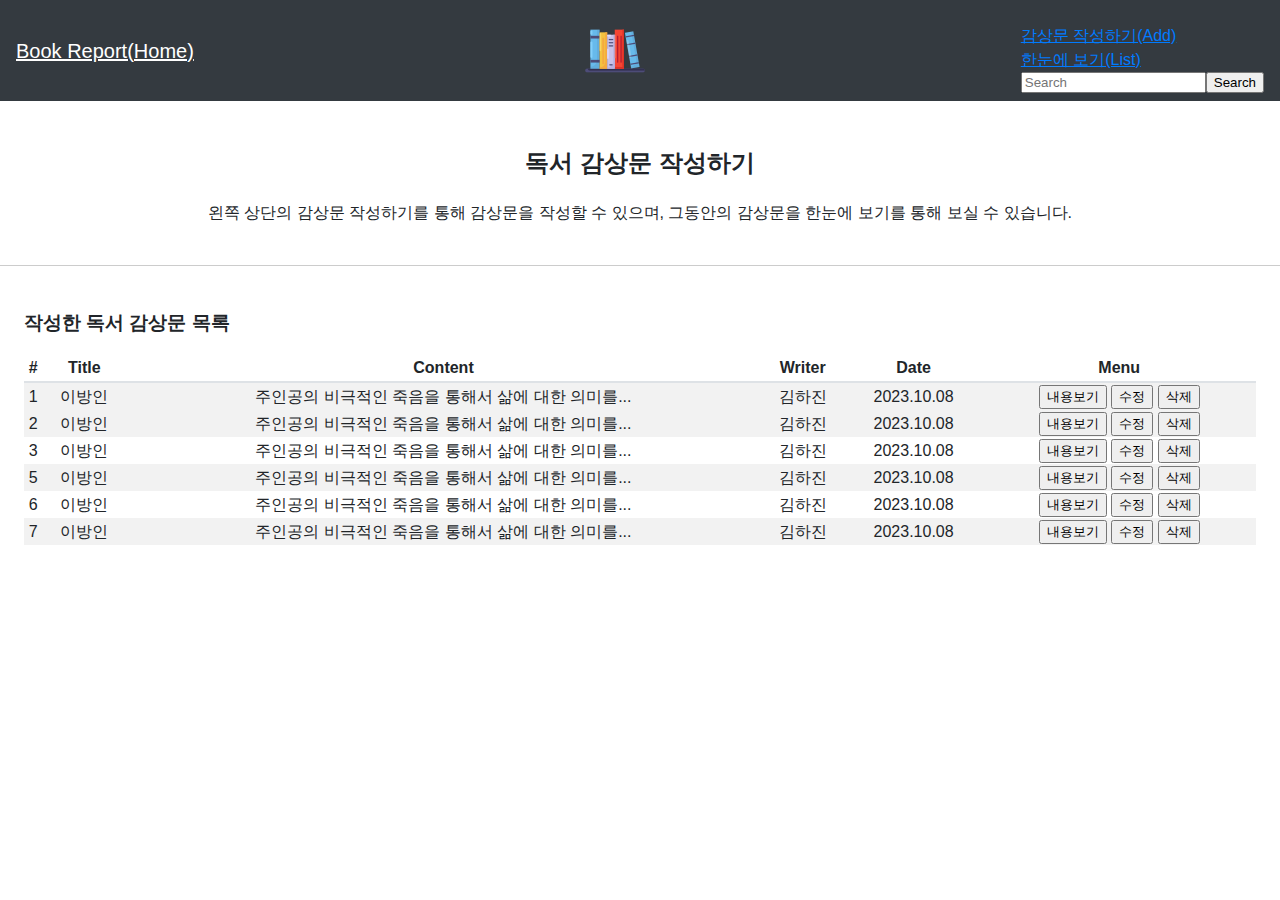
<file: index.html>
<!DOCTYPE html>
<html lang="en">
<head>
    <meta charset="utf-8">
    <meta name="viewport" content="width=device-width, initial-scale=1, shrink-to-fit=no">
    <meta name="description" content="">
    <meta name="author" content="Mark Otto, Jacob Thornton, and Bootstrap contributors">
    <meta name="generator" content="Hugo 0.101.0">
    <title>Starter Template · Bootstrap v4.6</title>
    <link rel="stylesheet" href="formal.css">
    <link rel="stylesheet" type="text/css" href="my.css" media="screen and (max-width: 768px)">
  </head>

  <script>
    function delete_list(){
      confirm("게시물을 삭제할까요?");
      return;
    }
  </script>
<body>

<nav class="navbar navbar-expand-md navbar-dark bg-dark fixed-top">
    <a class="navbar-brand ml-auto" href="index.html"> Book Report(Home)</a>
    <img src="./icon/Book.png" alt="icon">
  </button>

  <div class="collapse navbar-collapse" id="navbarsExampleDefault">
    <ul class="navbar-nav mr-auto">
      <li class="nav-item active">
        <a class="nav-link" href="add.html">감상문 작성하기(Add)<span class="sr-only"></span></a>
      </li>
      <li class="nav-item">
        <a class="nav-link" href="list.html">한눈에 보기(List)</a>
      </li>
    </ul>
    <form class="form-inline my-2 my-lg-0">
      <input class="form-control mr-sm-2" type="text" placeholder="Search" aria-label="Search">
      <button class="btn btn-secondary my-2 my-sm-0" type="submit">Search</button>
    </form>
  </div>
</nav>

<main role="main" class="container">
  <div class="starter-template">
    <h2>독서 감상문 작성하기</h2>
    <p class="lead">왼쪽 상단의 감상문 작성하기를 통해 감상문을 작성할 수 있으며, 그동안의 감상문을 한눈에 보기를 통해 보실 수 있습니다.</p>
  </div>
  
  <div class="table-responsive">
    <h3>작성한 독서 감상문 목록</h3>
    <table class="table table-striped table-sm">
      <thead>
        <tr>
          <th>#</th>
          <th>Title</th>
          <th>Content</th>
          <th>Writer</th>
          <th>Date</th>
          <th>Menu</th>
        </tr>
      </thead>
      <tbody>
        <tr>
          <td>1</td>
          <td>이방인</td>
          <td>주인공의 비극적인 죽음을 통해서 삶에 대한 의미를... </td>
          <td>김하진</td>
          <td>2023.10.08</td>
          <td>
            <button class="btn btn-primary btn-sm edit-button" onclick="location.href='view.html'">내용보기</button>
            <button class="btn btn-primary btn-sm edit-button" onclick="location.href='edit.html'">수정</button>
            <button class="btn btn-danger btn-sm delete-button" onclick="delete_list()">삭제</button>
          </td>
        </tr>
        <tr>
        </tr>
        <tr>
          <td>2</td>
          <td>이방인</td>
          <td>주인공의 비극적인 죽음을 통해서 삶에 대한 의미를... </td>
          <td>김하진</td>
          <td>2023.10.08</td>
          <td>
            <button class="btn btn-primary btn-sm edit-button" onclick="location.href='view.html'">내용보기</button>
            <button class="btn btn-primary btn-sm edit-button" onclick="location.href='edit.html'">수정</button>
            <button class="btn btn-danger btn-sm delete-button" onclick="delete_list()">삭제</button>
          </td>
        </tr>
        <tr>
          <td>3</td>
          <td>이방인</td>
          <td>주인공의 비극적인 죽음을 통해서 삶에 대한 의미를... </td>
          <td>김하진</td>
          <td>2023.10.08</td>
          <td>
            <button class="btn btn-primary btn-sm edit-button" onclick="location.href='view.html'">내용보기</button>
            <button class="btn btn-primary btn-sm edit-button" onclick="location.href='edit.html'">수정</button>
            <button class="btn btn-danger btn-sm delete-button" onclick="delete_list()">삭제</button>
          </td>
        </tr>
        <tr>
          <td>5</td>
          <td>이방인</td>
          <td>주인공의 비극적인 죽음을 통해서 삶에 대한 의미를... </td>
          <td>김하진</td>
          <td>2023.10.08</td>
          <td>
            <button class="btn btn-primary btn-sm edit-button" onclick="location.href='view.html'">내용보기</button>
            <button class="btn btn-primary btn-sm edit-button" onclick="location.href='edit.html'">수정</button>
            <button class="btn btn-danger btn-sm delete-button" onclick="delete_list()">삭제</button>
          </td>
        </tr>
        <tr>
          <td>6</td>
          <td>이방인</td>
          <td>주인공의 비극적인 죽음을 통해서 삶에 대한 의미를... </td>
          <td>김하진</td>
          <td>2023.10.08</td>
          <td>
            <button class="btn btn-primary btn-sm edit-button" onclick="location.href='view.html'">내용보기</button>
            <button class="btn btn-primary btn-sm edit-button" onclick="location.href='edit.html'">수정</button>
            <button class="btn btn-danger btn-sm delete-button" onclick="delete_list()">삭제</button>
          </td>
        </tr>
        <tr>
          <td>7</td>
          <td>이방인</td>
          <td>주인공의 비극적인 죽음을 통해서 삶에 대한 의미를... </td>
          <td>김하진</td>
          <td>2023.10.08</td>
          <td>
            <button class="btn btn-primary btn-sm edit-button" onclick="location.href='view.html'">내용보기</button>
            <button class="btn btn-primary btn-sm edit-button" onclick="location.href='edit.html'">수정</button>
            <button class="btn btn-danger btn-sm delete-button" onclick="delete_list()">삭제</button>
          </td>
        </tr>
      </tbody>
    </table>
  </div>
</main>


</body>
</html>
</file>
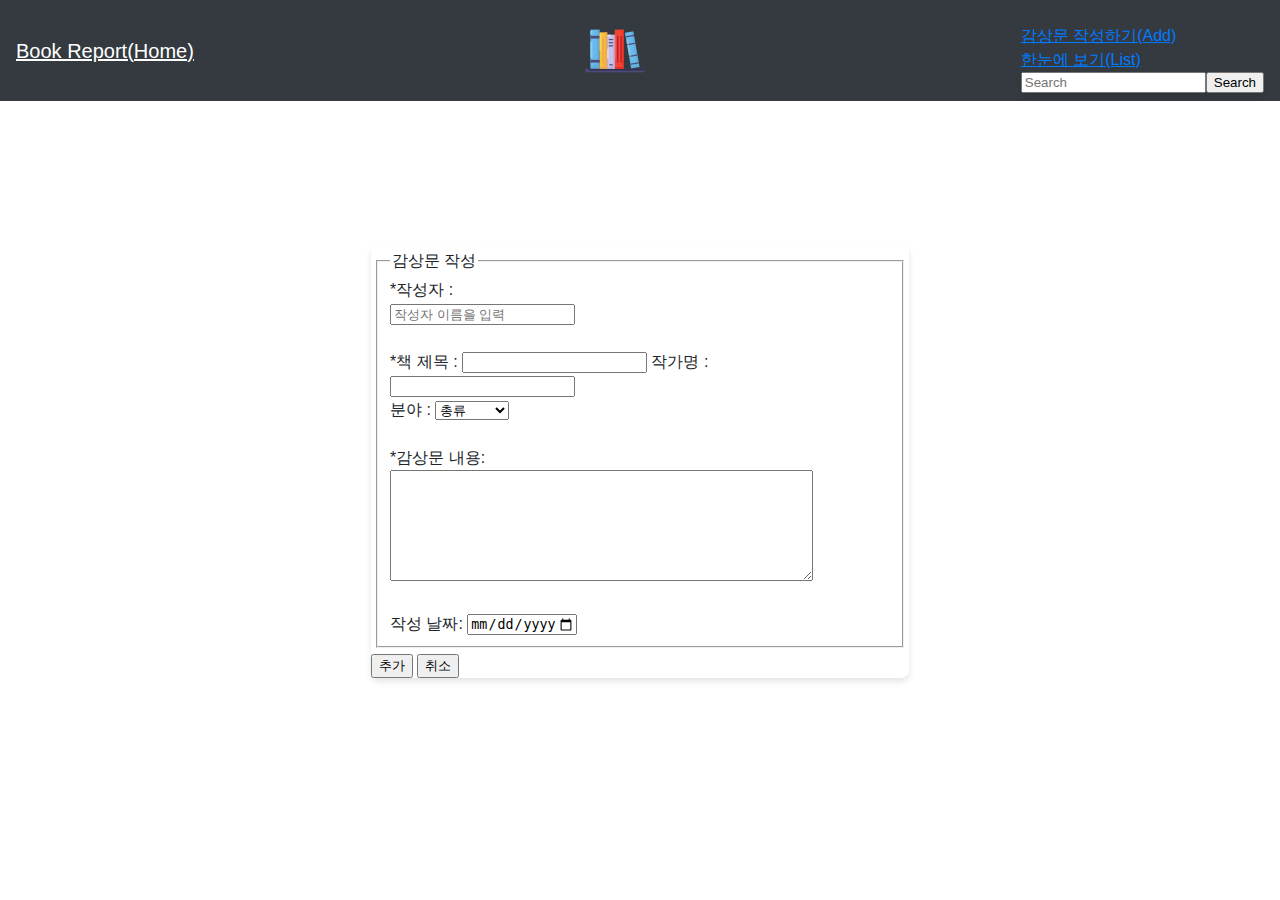
<file: add.html>
<!doctype html>
<html lang="en">
  <head>
    <meta charset="utf-8">
    <meta name="viewport" content="width=device-width, initial-scale=1, shrink-to-fit=no">
    <meta name="description" content="">
    <meta name="author" content="Mark Otto, Jacob Thornton, and Bootstrap contributors">
    <meta name="generator" content="Hugo 0.101.0">
    <title>Starter Template · Bootstrap v4.6</title>
    <style>
    .center-form {
            display: flex;
            justify-content: center;
            align-items: center;
            min-height: 80vh;
        }
    form {
            border-radius: 8px;
            box-shadow: 0 4px 6px rgba(0, 0, 0, 0.1);
        }
    </style>

    <link rel = "stylesheet" href="formal.css">
    <link rel="stylesheet" type="text/css" href="my.css" media="screen and (max-width: 768px)">


    <script>
      function checkValue(){

        var user = document.formX.uname;
        var title = document.formX.title;
        var report = document.formX.report;

        if(user.value == ''){
           alert("작성자 명을 입력하세요!");
           user.focus(); 
            return;
        }

        if(title.value == ''){
           alert("책 제목을 입력하세요!");
           title.focus(); 
            return;
        }

        if(report.value == ''){
           alert("감상문 내용을 입력하세요!");
           title.focus(); 
            return;
        }

        
        document.formX.submit();

        alert("게시물이 추가됩니다.");
        return;
      }
    </script>
  </head>
  <body>
    
<nav class="navbar navbar-expand-md navbar-dark bg-dark fixed-top">
  <a class="navbar-brand ml-auto" href="index.html"> Book Report(Home)</a>
  <img src="./icon/Book.png" alt="icon">
  </button>

  <div class="collapse navbar-collapse" id="navbarsExampleDefault">
    <ul class="navbar-nav mr-auto">
      <li class="nav-item active">
        <a class="nav-link" href="add.html">감상문 작성하기(Add)<span class="sr-only"></span></a>
      </li>
      <li class="nav-item">
        <a class="nav-link" href="list.html">한눈에 보기(List)</a>
      </li>
    </ul>
    <form class="form-inline my-2 my-lg-0">
      <input class="form-control mr-sm-2" type="text" placeholder="Search" aria-label="Search">
      <button class="btn btn-secondary my-2 my-sm-0" type="submit">Search</button>
    </form>
  </div>
</nav>
<div class="center-form">
    <form name = "formX" action="form_ok.php" method="post">
        <fieldset style="width: 500px; margin: 5px;">
            <legend>감상문 작성</legend>

            <label for="uname"><span>*</span>작성자 :</label><br>
            <input type="text" id="uname" name="uname" placeholder="작성자 이름을 입력" ><br><br>
            
            <label for="title"><span>*</span>책 제목 :</label>
            <input type="text" id="title" name="title">

            <label for="author">작가명 :</label>
            <input type="text" id="author" name="author" ><br>

            분야 : 
            <select name="type">
                <option value="1">총류</option>
                <option value="2">철학</option>
                <option value="3">종교</option>
                <option value="4">사회과학</option>
                <option value="5">순수과학</option>
                <option value="6">기술과학</option>
                <option value="7">예술</option>
                <option value="8">언어</option>
                <option value="9">문학</option>
                <option value="10">역사</option>
            </select><br><br>

            <span>*</span>감상문 내용:<br>
            <textarea name="report" id="report" cols="50" rows="7" ></textarea>
            <br><br>

            작성 날짜:
            <input type="date" min="1950-01-01" max="2023-12-31" name="fromdate"><br>

        </fieldset>

        <input type="button" value="추가" onclick="checkValue()"> <input type="reset" value="취소">
    </form>
</div>
</body>
</html>
</file>
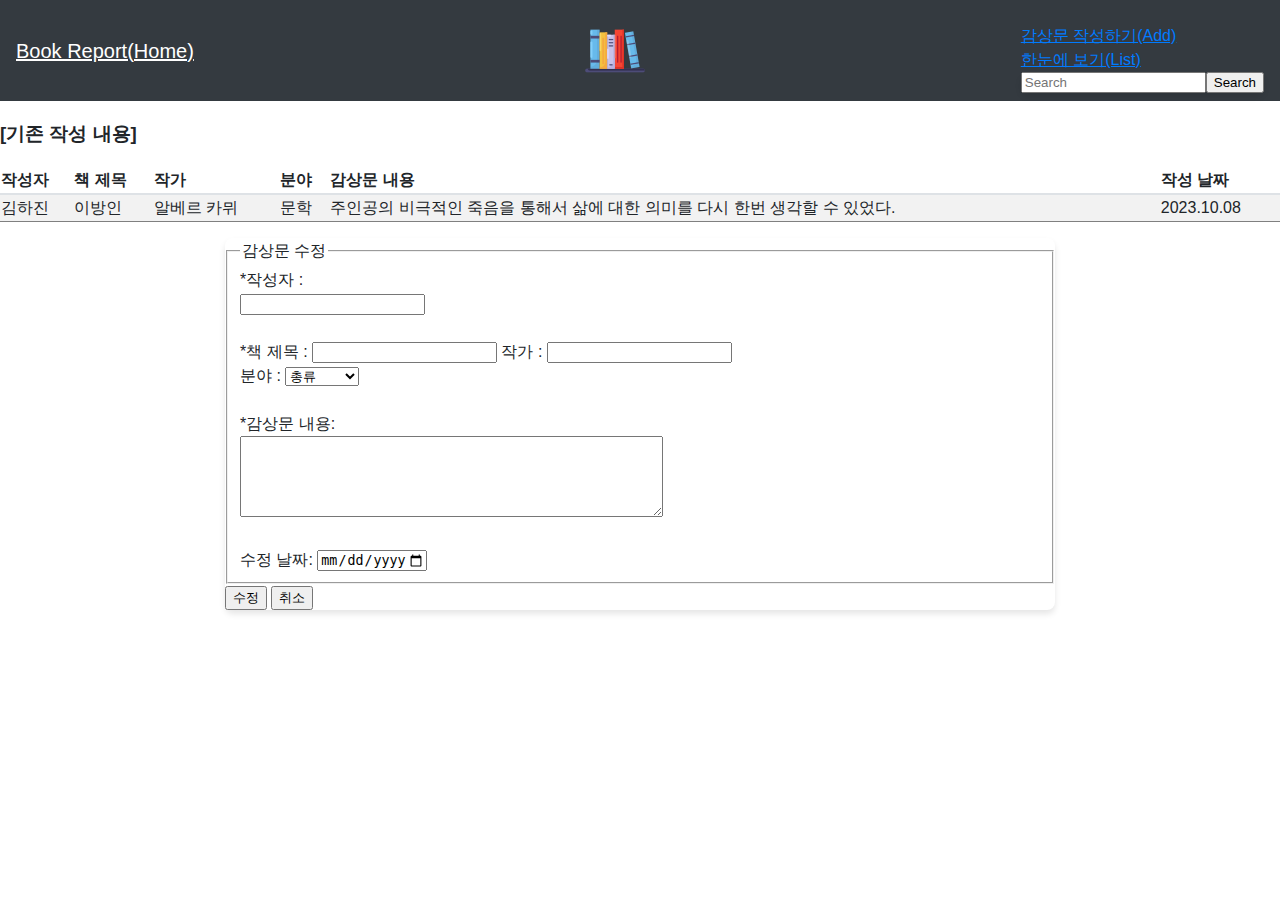
<file: edit.html>
<!DOCTYPE html>
<html lang="en">
<head>
    <meta charset="utf-8">
    <meta name="viewport" content="width=device-width, initial-scale=1, shrink-to-fit=no">
    <meta name="description" content="">
    <meta name="author" content="Mark Otto, Jacob Thornton, and Bootstrap contributors">
    <meta name="generator" content="Hugo 0.101.0">
    <title>Starter Template · Bootstrap v4.6</title>
    <style>
    .center-form {
            display: flex;
            justify-content: center;
            align-items: center;
        }
    form {
            border-radius: 8px;
            box-shadow: 0 4px 6px rgba(0, 0, 0, 0.1);
        }
    table {
      border-bottom: 1px solid #ccc;
    }
    </style>

    <link rel="stylesheet" href="formal.css">
    <link rel="stylesheet" type="text/css" href="my.css" media="screen and (max-width: 768px)">


    <script>
      function checkValue(){

        var user = document.formX.uname;
        var title = document.formX.title;
        var report = document.formX.report;

        if(user.value == ''){
           alert("작성자 명을 입력하세요!");
           user.focus();
            return;
        }

        if(title.value == ''){
           alert("책 제목을 입력하세요!");
           title.focus();
            return;
        }

        if(report.value == ''){
           alert("감상문 내용을 입력하세요!");
           title.focus();
            return;
        }

        document.formX.submit();

        confirm("게시물을 수정할까요?");
        return;
      }
    </script>
</head>
<body>
    
<nav class="navbar navbar-expand-md navbar-dark bg-dark fixed-top">
  <a class="navbar-brand ml-auto" href="index.html"> Book Report(Home)</a>
  <img src="./icon/Book.png" alt="icon">
  </button>

  <div class="collapse navbar-collapse" id="navbarsExampleDefault">
    <ul class="navbar-nav mr-auto">
      <li class="nav-item active">
        <a class="nav-link" href="add.html">감상문 작성하기(Add)<span class="sr-only"></span></a>
      </li>
      <li class="nav-item">
        <a class="nav-link" href="list.html">한눈에 보기(List)</a>
      </li>
    </ul>
    <form class="form-inline my-2 my-lg-0">
      <input class="form-control mr-sm-2" type="text" placeholder="Search" aria-label="Search">
      <button class="btn btn-secondary my-2 my-sm-0" type="submit">Search</button>
    </form>
  </div>
</nav>

<table class="table table-striped table-sm">
  <h3>[기존 작성 내용] </h3>
  <thead>
    <tr>
      <th>작성자</th>
      <th>책 제목</th>
      <th>작가</th>
      <th>분야</th>
      <th>감상문 내용</th>
      <th>작성 날짜</th>
    </tr>
  </thead>
  <tbody>
    <tr>
      <td>김하진</td>
      <td>이방인</td>
      <td>알베르 카뮈</td>
      <td>문학</td>
      <td>주인공의 비극적인 죽음을 통해서 삶에 대한 의미를 다시 한번 생각할 수 있었다.</td>
      <td>2023.10.08</td>
    </tr>
  </tbody>
</table>

<div class="center-form">
     <form name = "formX" action="form_ok.php" method="post">
        <fieldset style="width: 800px; margin: 1px;">
            <legend>감상문 수정</legend>

            <label for="uname"><span>*</span>작성자 :</label><br>
            <input type="text" id="uname" name="uname"  ><br><br>
            
            <label for="title"><span>*</span>책 제목 :</label>
            <input type="text" id="title" name="title" >

            <label for="author">작가 :</label>
            <input type="text" id="author" name="author"><br>

            분야 : 
            <select name="type">
                <option value="1">총류</option>
                <option value="2">철학</option>
                <option value="3">종교</option>
                <option value="4">사회과학</option>
                <option value="5">순수과학</option>
                <option value="6">기술과학</option>
                <option value="7">예술</option>
                <option value="8">언어</option>
                <option value="9">문학</option>
                <option value="10">역사</option>
            </select><br><br>

            <span>*</span>감상문 내용:<br>
            <textarea name="report" id="report" cols="50" rows="5"></textarea>
            <br><br>

            수정 날짜:
            <input type="date" min="1950-01-01" max="2023-12-31" name="fromdate" ><br>

        </fieldset>

        <input type="button" value="수정" onclick="checkValue()"> <input type="reset" value="취소">
    </form>
</div>
</body>
</html>
</file>
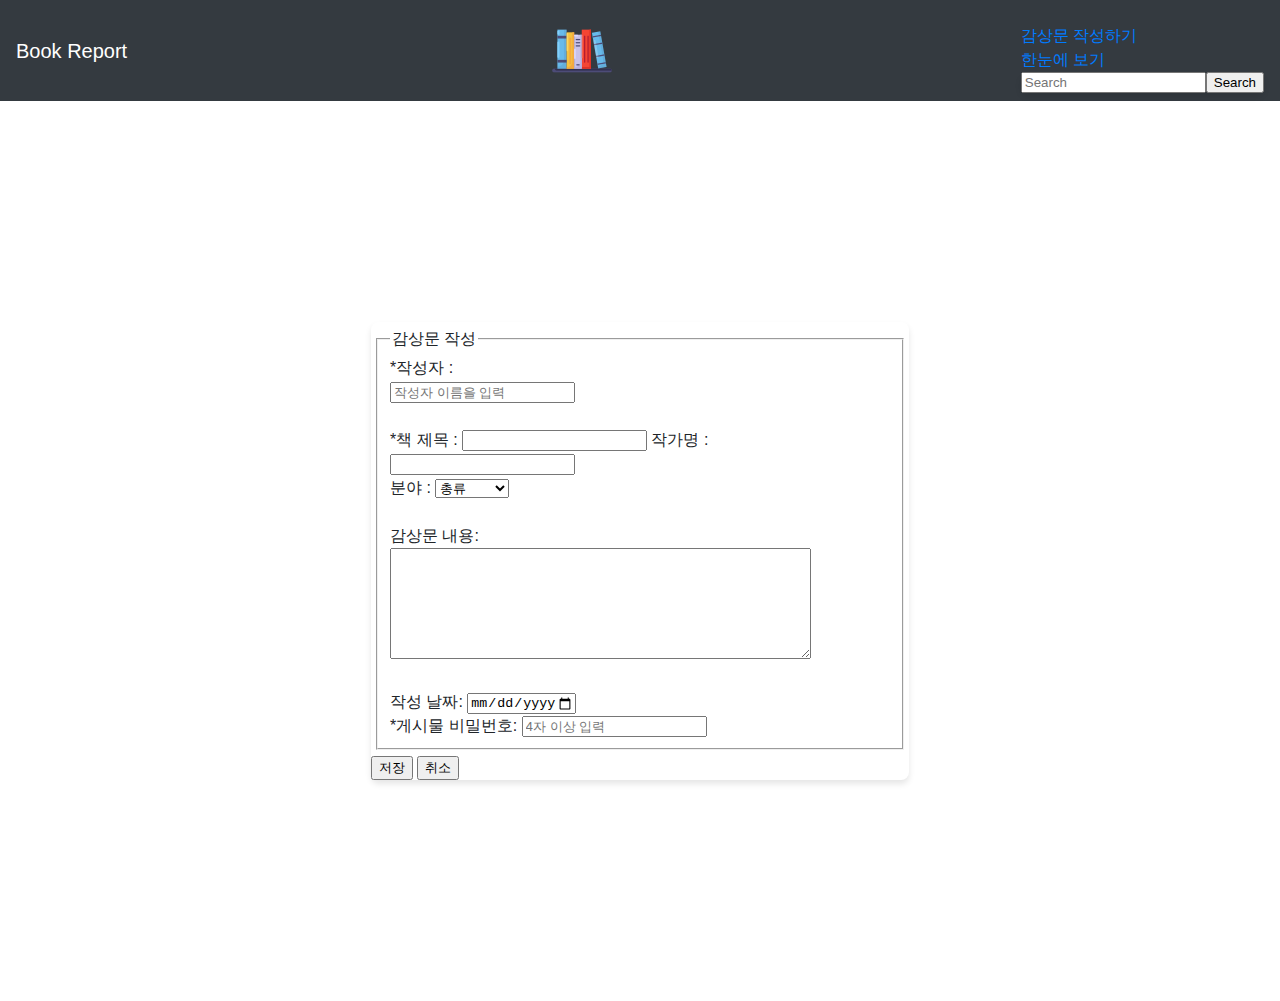
<file: form.html>
<!doctype html>
<html lang="en">
  <head>
    <meta charset="utf-8">
    <meta name="viewport" content="width=device-width, initial-scale=1, shrink-to-fit=no">
    <meta name="description" content="">
    <meta name="author" content="Mark Otto, Jacob Thornton, and Bootstrap contributors">
    <meta name="generator" content="Hugo 0.101.0">
    <title>Starter Template · Bootstrap v4.6</title>
    <style>
      .fixed-top {
        position: fixed;
        top: 0;
        right: 0;
        left: 0;
        z-index: 1030;
      }
      .bg-dark {
        background-color: #343a40!important;
      }
      .navbar {
        position: relative;
        display: flex;
        flex-wrap: wrap;
        align-items: center;
        justify-content: space-between;
        padding-top: 0.5rem;
        padding-right: 1rem;
        padding-bottom: 0.5rem;
        padding-left: 1rem;
      }
      .navbar-toggler-icon {
        display: inline-block;
        width: 1.5em;
        height: 1.5em;
        vertical-align: middle;
        content: "";
      }
      .navbar-brand {
        display: inline-block;
        padding-top: .3125rem;
        padding-bottom: .3125rem;
        margin-right: 1rem;
        font-size: 1.25rem;
        line-height: inherit;
        white-space: nowrap;
        color: #fff;
      }
      .navbar-nav {
        display: flex;
        flex-direction: column;
        padding-left: 0;
        margin-bottom: 0;
        list-style: none;
      }

      .form-inline {
        display: flex;
        flex-wrap: wrap;
        align-items: center;
      }
      a {
        color: #007bff;
        text-decoration: none;
        background-color: transparent;
      }
      .navbar-dark .navbar-toggler {
        color: rgba(255,255,255,.5);
        border-color: rgba(255,255,255,.1);
      }
      .navbar-toggler {
        padding: .25rem .75rem;
        font-size: 1.25rem;
        line-height: 1;
        background-color: transparent;
        border: 1px solid transparent;
        border-radius: .25rem;
      }
      body {
        margin: 0;
        padding: 0;
        font-family: -apple-system, BlinkMacSystemFont, "Segoe UI", Roboto, "Helvetica Neue", Arial, "Noto Sans", "Liberation Sans", sans-serif, "Apple Color Emoji", "Segoe UI Emoji", "Segoe UI Symbol", "Noto Color Emoji";
        font-size: 1rem;
        font-weight: 400;
        line-height: 1.5;
        color: #212529;
        text-align: left;
        background-color: #fff;
    }
    .center-form {
            display: flex;
            justify-content: center;
            align-items: center;
            min-height: 100vh;
        }
    form {
            border-radius: 8px;
            box-shadow: 0 4px 6px rgba(0, 0, 0, 0.1);
        }
    </style>
  </head>
  <body>
    
<nav class="navbar navbar-expand-md navbar-dark bg-dark fixed-top">
  <a class="navbar-brand ml-auto" href="#"> Book Report</a>
  <img src="./icon/Book.png" alt="icon">
  </button>

  <div class="collapse navbar-collapse" id="navbarsExampleDefault">
    <ul class="navbar-nav mr-auto">
      <li class="nav-item active">
        <a class="nav-link" href="#">감상문 작성하기<span class="sr-only"></span></a>
      </li>
      <li class="nav-item">
        <a class="nav-link" href="#">한눈에 보기</a>
      </li>
    </ul>
    <form class="form-inline my-2 my-lg-0">
      <input class="form-control mr-sm-2" type="text" placeholder="Search" aria-label="Search">
      <button class="btn btn-secondary my-2 my-sm-0" type="submit">Search</button>
    </form>
  </div>
</nav>
<div class="center-form">
    <form action="form_ok.php" method="post">
        <fieldset style="width: 500px; margin: 5px;">
            <legend>감상문 작성</legend>

            <label for="uname"><span>*</span>작성자 :</label><br>
            <input type="text" id="uname" name="uname" placeholder="작성자 이름을 입력" required><br><br>
            
            <label for="title"><span>*</span>책 제목 :</label>
            <input type="text" id="title" name="title" required>

            <label for="author">작가명 :</label>
            <input type="text" id="author" name="author" required><br>

            분야 : 
            <select name="type">
                <option value="1">총류</option>
                <option value="2">철학</option>
                <option value="3">종교</option>
                <option value="4">사회과학</option>
                <option value="5">순수과학</option>
                <option value="6">기술과학</option>
                <option value="7">예술</option>
                <option value="8">언어</option>
                <option value="9">문학</option>
                <option value="10">역사</option>
            </select><br><br>

            감상문 내용:<br>
            <textarea name="context" id="introduce" cols="50" rows="7" required></textarea>
            <br><br>

            작성 날짜:
            <input type="date" min="1950-01-01" max="2023-12-31" name="fromdate"><br>


            <label for="pwd"><span>*</span>게시물 비밀번호:</label>
            <input type="password" id="pwd" name="pwd" placeholder="4자 이상 입력" required><br>

        </fieldset>

        <input type="submit" value="저장"> <input type="reset" value="취소">
    </form>
</div>
</body>
</html>
</file>
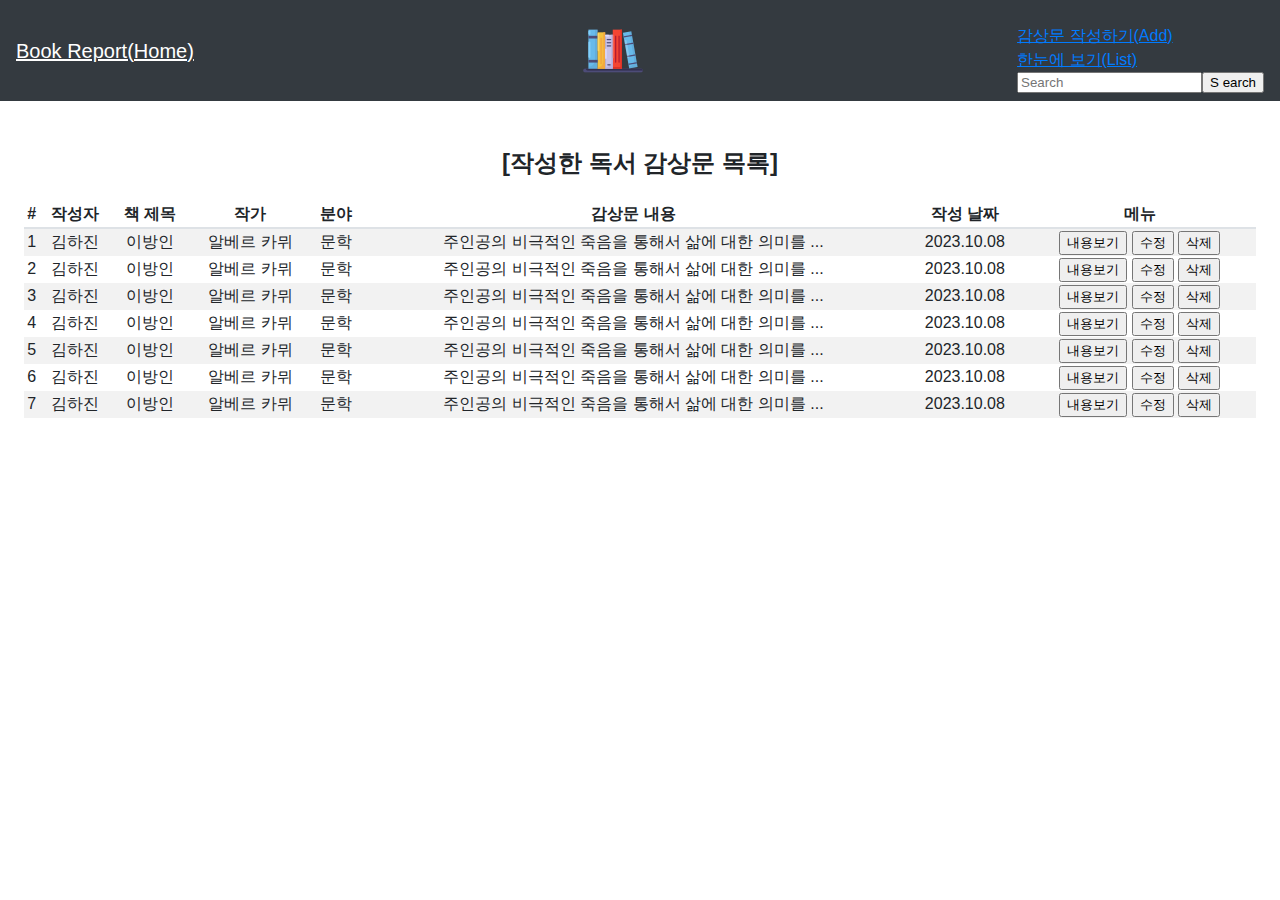
<file: list.html>
<!DOCTYPE html>
<html lang="en">
    <head>
        <meta charset="utf-8">
        <meta name="viewport" content="width=device-width, initial-scale=1, shrink-to-fit=no">
        <meta name="description" content="">
        <meta name="author" content="Mark Otto, Jacob Thornton, and Bootstrap contributors">
        <meta name="generator" content="Hugo 0.101.0">
        <title>Starter Template · Bootstrap v4.6</title>
      
        <link rel = "stylesheet" href="formal.css">
        <link rel="stylesheet" type="text/css" href="my.css" media="screen and (max-width: 768px)">
        
      </head>
      <script>
        function delete_list(){
          confirm("게시물을 삭제할까요?");
          return;
        }
      </script>
<body>
  <nav class="navbar navbar-expand-md navbar-dark bg-dark fixed-top">
    <a class="navbar-brand ml-auto" href="index.html"> Book Report(Home)</a>
    <img src="./icon/Book.png" alt="icon">
  </button>

  <div class="collapse navbar-collapse" id="navbarsExampleDefault">
    <ul class="navbar-nav mr-auto">
      <li class="nav-item active">
        <a class="nav-link" href="add.html">감상문 작성하기(Add)<span class="sr-only"></span></a>
      </li>
      <li class="nav-item">
        <a class="nav-link" href="view.html">한눈에 보기(List)</a>
      </li>
    </ul>
    <form class="form-inline my-2 my-lg-0">
      <input class="form-control mr-sm-2" type="text" placeholder="Search" aria-label="Search">
      <button class="btn btn-secondary my-2 my-sm-0" type="submit">S  earch</button>
    </form>
  </div>
</nav>

  <div class="table-responsive">
    <h2>[작성한 독서 감상문 목록]</h2>
    <table class="table table-striped table-sm">
      <thead>
        <tr>
          <th>#</th>
          <th>작성자</th>
          <th>책 제목</th>
          <th>작가</th>
          <th>분야</th>
          <th>감상문 내용</th>
          <th>작성 날짜</th>
          <th>메뉴</th>
        </tr>
      </thead>
      <tbody>
        <tr>
          <td>1</td>
          <td>김하진</td>
          <td>이방인</td>
          <td>알베르 카뮈</td>
          <td>문학</td>
          <td>주인공의 비극적인 죽음을 통해서 삶에 대한 의미를 ...</td>
          <td>2023.10.08</td>
          <td>
            <button class="btn btn-primary btn-sm edit-button" onclick="location.href='view.html'">내용보기</button>
            <button class="btn btn-primary btn-sm edit-button" onclick="location.href='edit.html'">수정</button>
            <button class="btn btn-danger btn-sm delete-button" onclick="delete_list()">삭제</button>
          </td>
        </tr>
        <tr>
          <td>2</td>
          <td>김하진</td>
          <td>이방인</td>
          <td>알베르 카뮈</td>
          <td>문학</td>
          <td>주인공의 비극적인 죽음을 통해서 삶에 대한 의미를 ...</td>
          <td>2023.10.08</td>
          <td>
            <button class="btn btn-primary btn-sm edit-button" onclick="location.href='view.html'">내용보기</button>
            <button class="btn btn-primary btn-sm edit-button" onclick="location.href='edit.html'">수정</button>
            <button class="btn btn-danger btn-sm delete-button" onclick="delete_list()">삭제</button>
          </td>
        </tr>
        <tr>
          <td>3</td>
          <td>김하진</td>
          <td>이방인</td>
          <td>알베르 카뮈</td>
          <td>문학</td>
          <td>주인공의 비극적인 죽음을 통해서 삶에 대한 의미를 ...</td>
          <td>2023.10.08</td>
          <td>
            <button class="btn btn-primary btn-sm edit-button" onclick="location.href='view.html'">내용보기</button>
            <button class="btn btn-primary btn-sm edit-button" onclick="location.href='edit.html'">수정</button>
            <button class="btn btn-danger btn-sm delete-button" onclick="delete_list()">삭제</button>
          </td>
        </tr>
        <tr>
          <td>4</td>
          <td>김하진</td>
          <td>이방인</td>
          <td>알베르 카뮈</td>
          <td>문학</td>
          <td>주인공의 비극적인 죽음을 통해서 삶에 대한 의미를 ...</td>
          <td>2023.10.08</td>
          <td>
            <button class="btn btn-primary btn-sm edit-button" onclick="location.href='view.html'">내용보기</button>
            <button class="btn btn-primary btn-sm edit-button" onclick="location.href='edit.html'">수정</button>
            <button class="btn btn-danger btn-sm delete-button" onclick="delete_list()">삭제</button>
          </td>
        </tr>
        <tr>
          <td>5</td>
          <td>김하진</td>
          <td>이방인</td>
          <td>알베르 카뮈</td>
          <td>문학</td>
          <td>주인공의 비극적인 죽음을 통해서 삶에 대한 의미를 ...</td>
          <td>2023.10.08</td>
          <td>
            <button class="btn btn-primary btn-sm edit-button" onclick="location.href='view.html'">내용보기</button>
            <button class="btn btn-primary btn-sm edit-button" onclick="location.href='edit.html'">수정</button>
            <button class="btn btn-danger btn-sm delete-button" onclick="delete_list()">삭제</button>
          </td>
        </tr>
        <tr>
          <td>6</td>
          <td>김하진</td>
          <td>이방인</td>
          <td>알베르 카뮈</td>
          <td>문학</td>
          <td>주인공의 비극적인 죽음을 통해서 삶에 대한 의미를 ...</td>
          <td>2023.10.08</td>
          <td>
            <button class="btn btn-primary btn-sm edit-button" onclick="location.href='view.html'">내용보기</button>
            <button class="btn btn-primary btn-sm edit-button" onclick="location.href='edit.html'">수정</button>
            <button class="btn btn-danger btn-sm delete-button" onclick="delete_list()">삭제</button>
          </td>
          <tr>
            <td>7</td>
            <td>김하진</td>
            <td>이방인</td>
            <td>알베르 카뮈</td>
            <td>문학</td>
            <td>주인공의 비극적인 죽음을 통해서 삶에 대한 의미를 ...</td>
            <td>2023.10.08</td>
            <td>
              <button class="btn btn-primary btn-sm edit-button" onclick="location.href='view.html'">내용보기</button>
              <button class="btn btn-primary btn-sm edit-button" onclick="location.href='edit.html'">수정</button>
              <button class="btn btn-danger btn-sm delete-button" onclick="delete_list()">삭제</button>
            </td>
          </tr>
        </tr>
        </tbody>
      </table>
  </div>
</body>
</html>
</file>
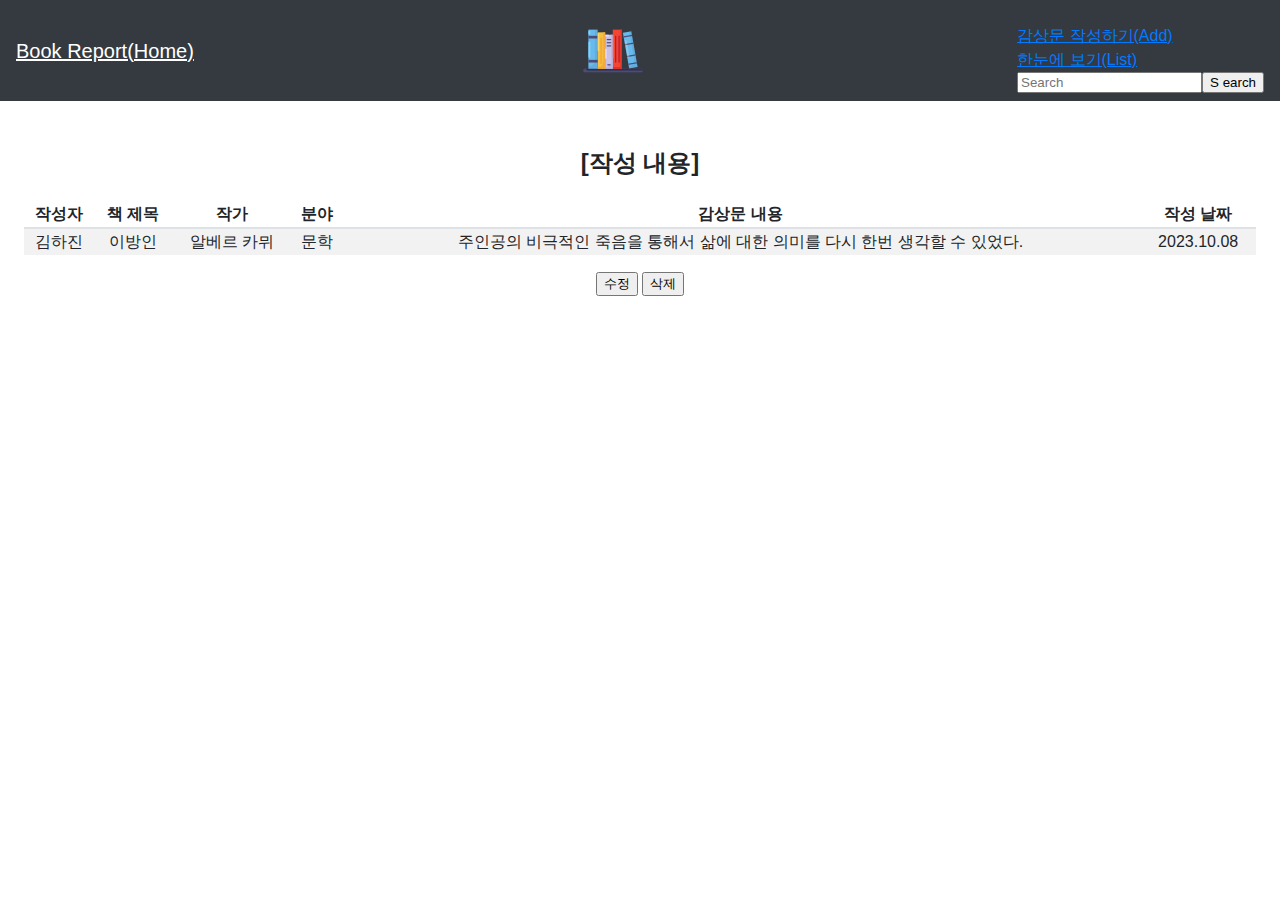
<file: view.html>
<!DOCTYPE html>
<html lang="en">
    <head>
        <meta charset="utf-8">
        <meta name="viewport" content="width=device-width, initial-scale=1, shrink-to-fit=no">
        <meta name="description" content="">
        <meta name="author" content="Mark Otto, Jacob Thornton, and Bootstrap contributors">
        <meta name="generator" content="Hugo 0.101.0">
        <title>Starter Template · Bootstrap v4.6</title>
      
        <link rel = "stylesheet" href="formal.css">
        <link rel="stylesheet" type="text/css" href="my.css" media="screen and (max-width: 768px)">
        
      </head>
      <script>
        function delete_list(){
          confirm("게시물을 삭제할까요?");
          return;
        }
      </script>
<body>
  <nav class="navbar navbar-expand-md navbar-dark bg-dark fixed-top">
    <a class="navbar-brand ml-auto" href="index.html"> Book Report(Home)</a>
    <img src="./icon/Book.png" alt="icon">
  </button>

  <div class="collapse navbar-collapse" id="navbarsExampleDefault">
    <ul class="navbar-nav mr-auto">
      <li class="nav-item active">
        <a class="nav-link" href="add.html">감상문 작성하기(Add)<span class="sr-only"></span></a>
      </li>
      <li class="nav-item">
        <a class="nav-link" href="list.html">한눈에 보기(List)</a>
      </li>
    </ul>
    <form class="form-inline my-2 my-lg-0">
      <input class="form-control mr-sm-2" type="text" placeholder="Search" aria-label="Search">
      <button class="btn btn-secondary my-2 my-sm-0" type="submit">S  earch</button>
    </form>
  </div>
</nav>

  <div class="table-responsive">
    <h2>[작성 내용]</h2>
    <table class="table table-striped table-sm">
      <thead>
        <tr>
          <th>작성자</th>
          <th>책 제목</th>
          <th>작가</th>
          <th>분야</th>
          <th>감상문 내용</th>
          <th>작성 날짜</th>
        </tr>
      </thead>
      <tbody>
        <tr>
          <td>김하진</td>
          <td>이방인</td>
          <td>알베르 카뮈</td>
          <td>문학</td>
          <td>주인공의 비극적인 죽음을 통해서 삶에 대한 의미를 다시 한번 생각할 수 있었다.</td>
          <td>2023.10.08</td>
        </tr>
      </tbody>
    </table>
    <button class="btn btn-primary btn-sm edit-button" onclick="location.href='edit.html'">수정</button>
    <button class="btn btn-danger btn-sm delete-button" onclick="delete_list()">삭제</button>
  </div>
</body>
</html>
</file>
<file: formal.css>
.fixed-top {
    position: fixed;
    top: 0;
    right: 0;
    left: 0;
    z-index: 1030;
  }
  .bg-dark {
    background-color: #343a40!important;
  }
  .navbar {
    position: relative;
    display: flex;
    flex-wrap: wrap;
    align-items: center;
    justify-content: space-between;
    padding-top: 0.5rem;
    padding-right: 1rem;
    padding-bottom: 0.5rem;
    padding-left: 1rem;
  }
  .navbar-brand {
    display: inline-block;
    padding-top: .3125rem;
    padding-bottom: .3125rem;
    margin-right: 1rem;
    font-size: 1.25rem;
    line-height: inherit;
    white-space: nowrap;
    color: #fff;
  }
  .navbar-nav {
    display: flex;
    flex-direction: column;
    padding-left: 0;
    margin-bottom: 0;
    list-style: none;
  }
  li {
    display: list-item;
    text-align: -webkit-match-parent;
  }
  
  .form-inline {
    display: flex;
    flex-wrap: wrap;
    align-items: center;
  }
  a {
    color: #007bff;
    background-color: transparent;
  }
  .navbar-dark .navbar-toggler {
    color: rgba(255,255,255,.5);
    border-color: rgba(255,255,255,.1);
  }
  .navbar-toggler {
    padding: .25rem .75rem;
    font-size: 1.25rem;
    line-height: 1;
    background-color: transparent;
    border: 1px solid transparent;
    border-radius: .25rem;
  }
  .starter-template{
    padding: 1.5rem 1.5rem;
    text-align: center;
    border-bottom: 1px solid #ccc;
  }
  .table {
    width: 100%;
    margin-bottom: 1rem;
    color: #212529;
  }
  table {
    display: table;
    border-collapse: collapse;
    text-indent: initial;
    border-spacing: 2px;
    border-color: gray;
  }
  .table-responsive {
    padding: 1.5rem 1.5rem;
    text-align: center;
  }
  .table-responsive h3 {
    text-align: left; 
  }
  thead {
    display: table-header-group;
    vertical-align: middle;
    border-color: inherit;
  }
  tbody {
    display: table-row-group;
    vertical-align: middle;
    border-color: inherit;
  }
  .table-striped tbody tr:nth-of-type(odd) {
    background-color: rgba(0,0,0,.05);
  }
  .table thead th {
    vertical-align: bottom;
    border-bottom: 2px solid #dee2e6;
  } 
  body {
    margin: 0;
    padding: 0;
    font-family: -apple-system, BlinkMacSystemFont, "Segoe UI", Roboto, "Helvetica Neue", Arial, "Noto Sans", "Liberation Sans", sans-serif, "Apple Color Emoji", "Segoe UI Emoji", "Segoe UI Symbol", "Noto Color Emoji";
    font-size: 1rem;
    font-weight: 400;
    line-height: 1.5;
    color: #212529;
    text-align: left;
    background-color: #fff;
}
</file>
<file: my.css>
.fixed-top {
    position: fixed;
    top: 0;
    right: 0;
    left: 0;
    z-index: 1030;
}

.bg-dark {
    background-color: #343a40!important;
}

.navbar {
    position: relative;
    display: flex;
    flex-wrap: wrap;
    align-items: center;
    justify-content: space-between;
    padding-top: 0.5rem;
    padding-right: 1rem;
    padding-bottom: 0.5rem;
    padding-left: 1rem;
}

.navbar-brand {
    display: inline-block;
    padding-top: .3125rem;
    padding-bottom: .3125rem;
    margin-right: 1rem;
    font-size: 1.25rem;
    line-height: inherit;
    white-space: nowrap;
    color: #fff;
}

.navbar-nav {
    display: flex;
    flex-direction: column;
    padding-left: 0;
    margin-bottom: 0;
    list-style: none;
}

li {
    display: list-item;
    text-align: -webkit-match-parent;
}

.form-inline {
    display: flex;
    flex-wrap: wrap;
    align-items: center;
}

a {
    color: #007bff;
    background-color: transparent;
}

.navbar-dark .navbar-toggler {
    color: rgba(255,255,255,.5);
    border-color: rgba(255,255,255,.1);
}

.navbar-toggler {
    padding: .25rem .75rem;
    font-size: 1.25rem;
    line-height: 1;
    background-color: transparent;
    border: 1px solid transparent;
    border-radius: .25rem;
}

.starter-template {
    padding: 1.5rem 1.5rem;
    text-align: center;
    border-bottom: 1px solid #ccc;
}

.table {
    width: 100%;
    margin-bottom: 1rem;
    color: #212529;
}

table {
    display: table;
    border-collapse: collapse;
    text-indent: initial;
    border-spacing: 2px;
    border-color: gray;
}

.table-responsive {
    padding: 1.5rem 1.5rem;
    text-align: center;
}

.table-responsive h3 {
    text-align: left; 
}

thead {
    display: table-header-group;
    vertical-align: middle;
    border-color: inherit;
}

tbody {
    display: table-row-group;
    vertical-align: middle;
    border-color: inherit;
}

.table-striped tbody tr:nth-of-type(odd) {
    background-color: rgba(0,0,0,.05);
}

.table thead th {
    vertical-align: bottom;
    border-bottom: 2px solid #dee2e6;
} 

body {
    margin: 0;
    padding: 0;
    font-family: -apple-system, BlinkMacSystemFont, "Segoe UI", Roboto, "Helvetica Neue", Arial, "Noto Sans", "Liberation Sans", sans-serif, "Apple Color Emoji", "Segoe UI Emoji", "Segoe UI Symbol", "Noto Color Emoji";
    font-size: 1rem;
    font-weight: 400;
    line-height: 1.5;
    color: #212529;
    text-align: left;
    background-color: #fff;
}

@media (max-width: 768px) {
    .navbar-nav {
        flex-direction: column; 
    }

    .navbar-toggler {
        margin-left: auto;
    }
}
</file>
